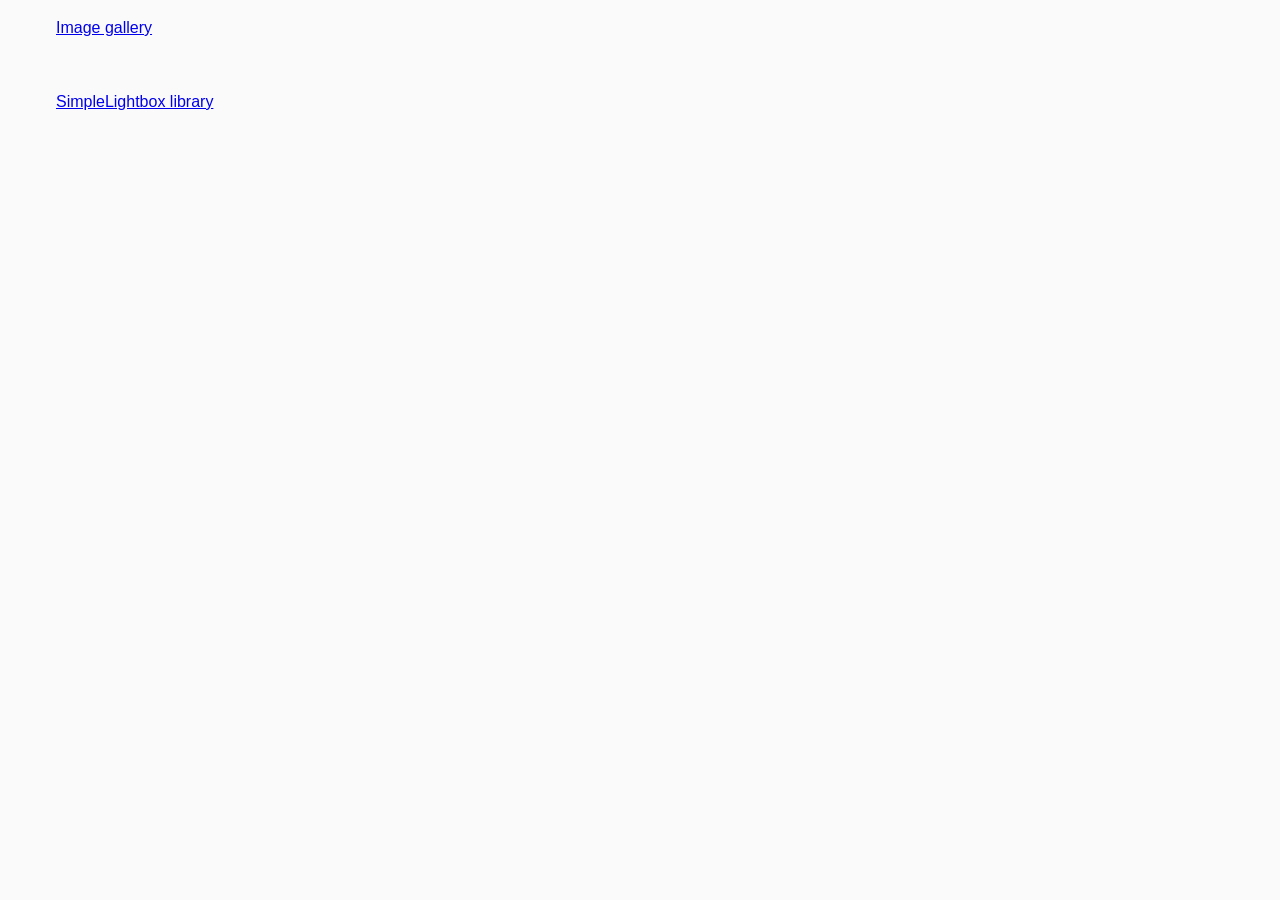
<file: index.html>
<!DOCTYPE html>
<html lang="en">

<head>
  <meta charset="UTF-8" />
  <meta name="viewport" content="width=device-width, initial-scale=1.0" />
  <meta http-equiv="X-UA-Compatible" content="ie=edge" />
  <title>Homework 7</title>
  <link rel="stylesheet" href="./css/common.css" />
</head>

<body>
  <ul>
    <li class="main-item">
      <a class="main-link" href="01-gallery.html">Image gallery</a>
    </li>
    <li class="main-item">
      <a class="main-link" href="02-lightbox.html">SimpleLightbox library</a>
    </li>
  </ul>
</body>

</html>
</file>
<file: css/common.css>
* {
  box-sizing: border-box;
}

body {
  margin: 16px;
  font-family: -apple-system, BlinkMacSystemFont, 'Segoe UI', Roboto, Oxygen,
    Ubuntu, Cantarell, 'Open Sans', 'Helvetica Neue', sans-serif;
  -webkit-font-smoothing: antialiased;
  -moz-osx-font-smoothing: grayscale;
  background-color: #fafafa;
  color: #212121;
  line-height: 1.5;
}

input {
  padding: 8px;
  font: inherit;
}

button {
  padding: 8px 12px;
  cursor: pointer;
}
ul {
  list-style: none;
}

.main-item {
  margin-bottom: 50px;
}

/* .main-link {
  margin-bottom: 20px;
  text-decoration: none;

  max-width: 150px;
  padding: 8px 12px;

  border: 0;
  outline: 0;
  border-radius: 120px;

  background-color: #ebecf0;
  text-shadow: 1px 1px 0 #fff;

  font-size: 16px;
  font: inherit;
  font-weight: bold;

  color: #61677c;
  box-shadow: -5px -5px 20px #fff, 5px 5px 20px #babecc;
  transition: all 0.2s ease-in-out;
  cursor: pointer;
} */

/* .main-link:hover {
  box-shadow: -2px -2px 5px #fff, 2px 2px 5px #babecc;
}

.main-link:active {
  box-shadow: inset 1px 1px 2px #babecc, inset -1px -1px 2px #fff;
} */
</file>
